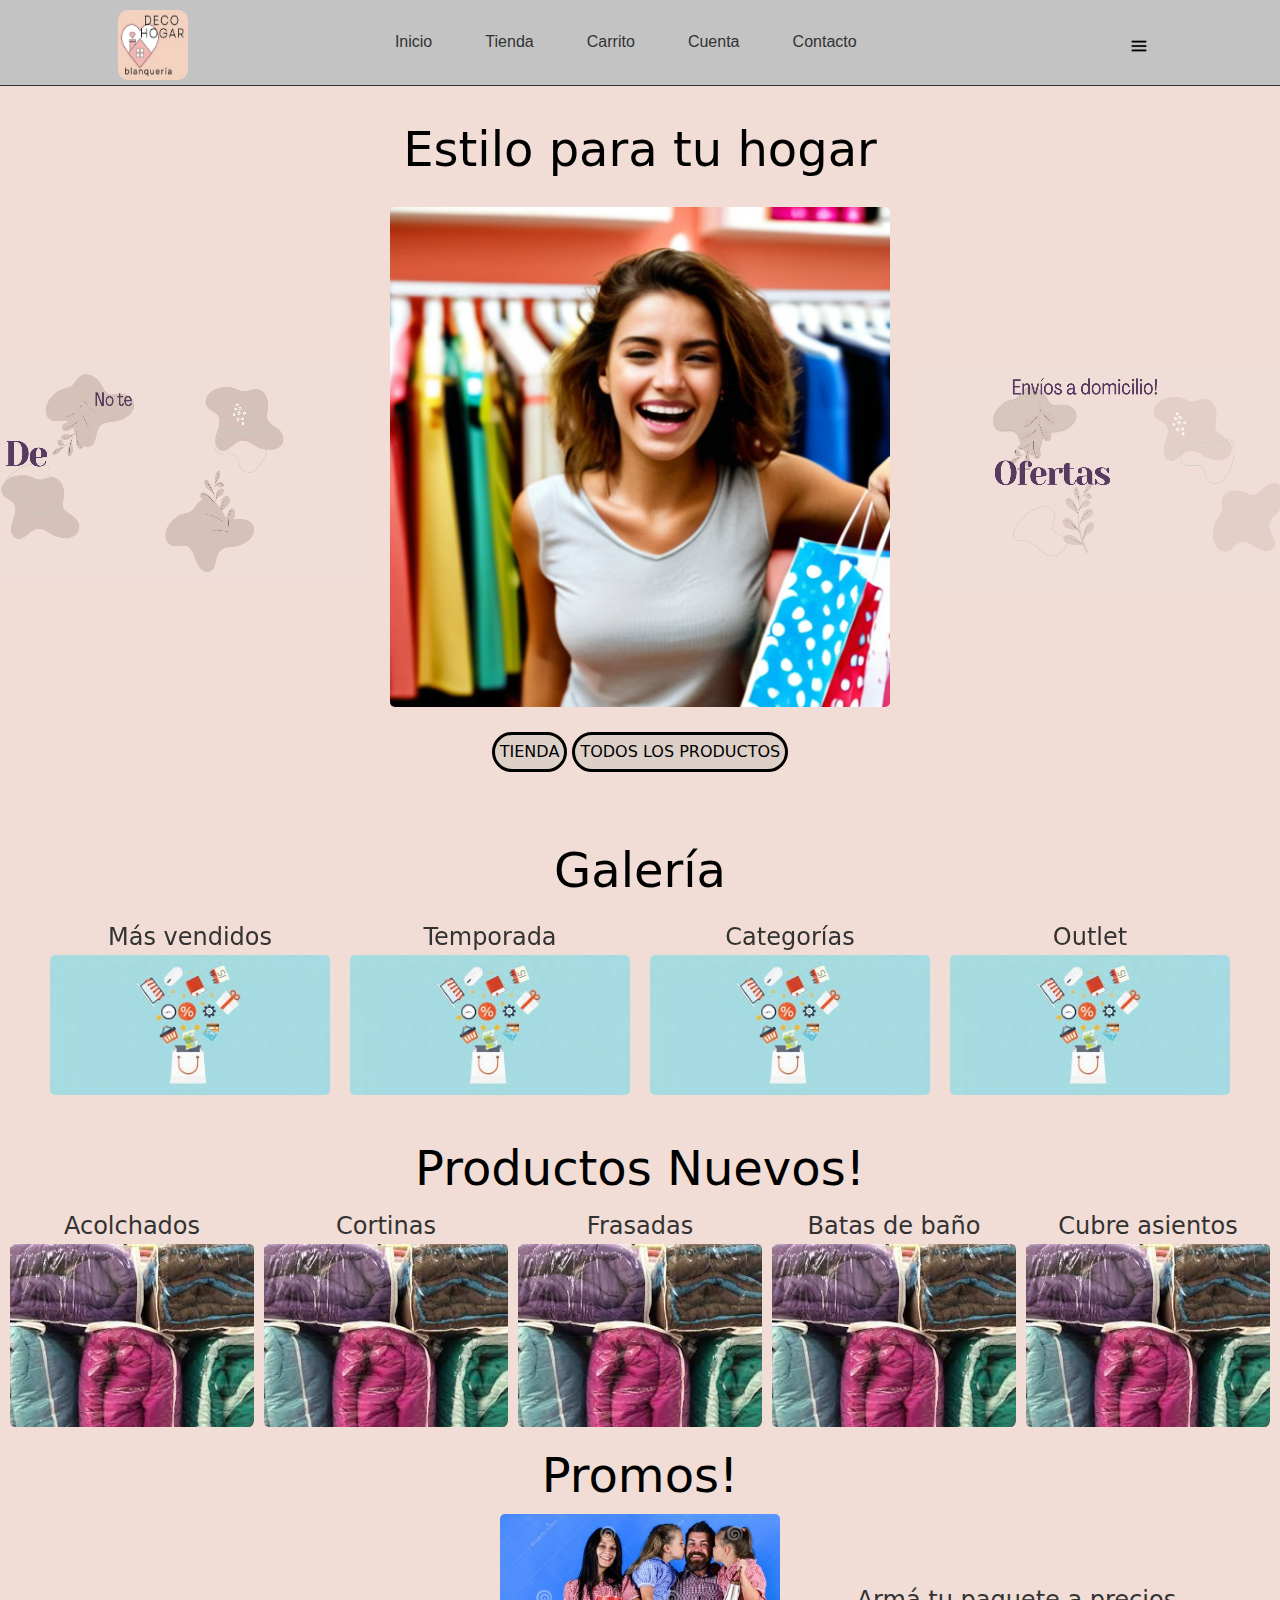
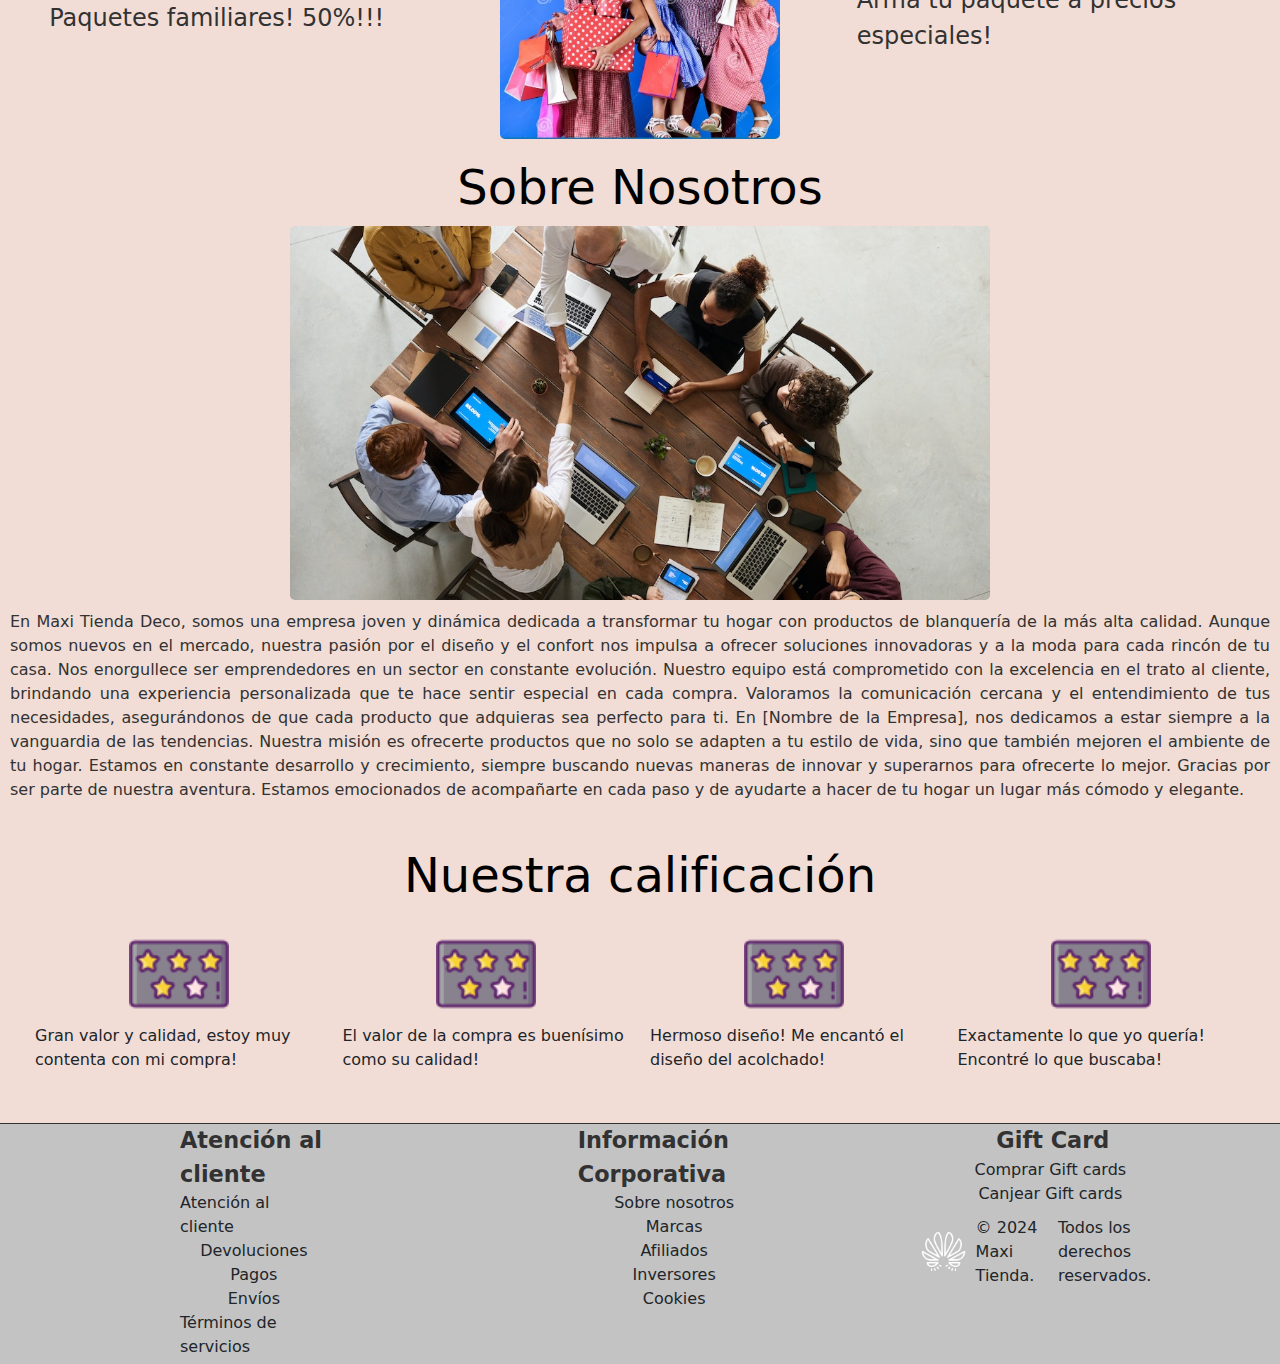
<file: index.html>
<!DOCTYPE html>
<html lang="es">

<head>
    <meta charset="UTF-8">
    <meta name="viewport" content="width=device-width, initial-scale=1.0">
    <link rel="stylesheet" href="css/grid.css">
    <link href="https://cdn.jsdelivr.net/npm/bootstrap@5.3.3/dist/css/bootstrap.min.css" rel="stylesheet"
        integrity="sha384-QWTKZyjpPEjISv5WaRU9OFeRpok6YctnYmDr5pNlyT2bRjXh0JMhjY6hW+ALEwIH" crossorigin="anonymous">
    <title>inicio</title>
</head>

<body class="color-body">
    <header>
        <nav class="navbar navbar-expand-lg bg-body-tertiary">
            <div class="container-fluid">
                <a href="index-mb.html"> <video class="logo-header" src="assets/videos/v-logo.mp4" loop autoplay
                        muted></video></a>
                <h1>Maxi-tienda</h1>
                <button class="navbar-toggler" type="button" data-bs-toggle="collapse"
                    data-bs-target="#navbarSupportedContent" aria-controls="navbarSupportedContent"
                    aria-expanded="false" aria-label="Toggle navigation">
                    <span class="navbar-toggler-icon"></span>
                </button>
                <div class="collapse navbar-collapse" id="navbarSupportedContent">
                    <ul class="navbar-nav me-auto mb-2 mb-lg-0">

                        <li class="nav-item">
                            <a class="nav-link" href="index-mb.html">Inicio</a>
                        </li>

                        <li class="nav-item">
                            <a class="nav-link" href="html/tienda.html">Tienda</a>
                        </li>

                        <li class="nav-item">
                            <a class="nav-link" href="html/carrito.html">Carrito</a>
                        </li>

                        <li class="nav-item">
                            <a class="nav-link" href="html/cuenta.html">Cuenta</a>
                        </li>

                        <li class="nav-item">
                            <a class="nav-link" href="html/contacto.html">Contacto</a>
                        </li>

                        <li class="nav-item">
                            <a href="#nosotros" class="links-menu">Sobre nosotros ></a>
                        </li>

                        <li class="nav-item">
                            <a href="https://www.tripadvisor.com.ar/Attractions-g312741-Activities-c26-Buenos_Aires_Capital_Federal_District.html"
                                class="links-menu" target="_blank">Ir a otras Tiendas ></a>
                        </li>

                    </ul>

                </div>
            </div>
        </nav>
    </header>

    <div class="header">
        <!-- Uso la etiqueta header donde maqueto el encabezado de la página que se repite en el resto de los archivos -->

        <div>
            <a href="index.html"> <img class="logo-header" src="assets/images/logo-maxitienda4.jpg" alt="logo-maxitienda">
        </div>

        <div class="div2">
            <nav> <!-- Uso la etiqueta nav para indicar que es el menú navegable del sitio (un solo uso por .html) -->
                <ul class="ul-display estilo-lista"> <!-- Lista desordenada -->
                    <li><a class="links-menu" href="index.html">Inicio</a></li>
                    <li><a class="links-menu" href="html/tienda.html">Tienda</a></li>
                    <li><a class="links-menu" href="html/carrito.html">Carrito</a></li>
                    <li><a class="links-menu" href="html/cuenta.html">Cuenta</a></li>
                    <li><a class="links-menu" href="html/contacto.html">Contacto</a></li>
                </ul>
            </nav>
        </div>

        <div class="btn-group">
            <button class="btn custom-button" type="button" data-bs-toggle="dropdown" aria-expanded="false">
                <img src="assets/images/hamburgues.png" alt="Icono" style="width: 20px; height: 20px;">
            </button>
            <ul class="dropdown-menu">
                <li><a href="#nosotros" class="dropdown-item">Sobre nosotros ></a></li>
                <li> <a href="https://www.tripadvisor.com.ar/Attractions-g312741-Activities-c26-Buenos_Aires_Capital_Federal_District.html"
                        class="dropdown-item" target="_blank">Ir a otras Tiendas ></a></li>
                <li> <a href="https://wa.link/py7rqm" class="dropdown-item" target="_blank">Whatsupp ></a></li>
            </ul>
        </div>

    </div>

    <main class="inicio">
        <section class="grid-container1">

            <div class="div-1">
                <video src="assets/videos/promos-izq.mp4" loop autoplay muted></video>
            </div>

            <div class="div-2">
                <img src="assets/images/imagen-inicio.png" alt="Imagen de inicio">
                <div>
                    <button>TIENDA</button>
                    <button>TODOS LOS PRODUCTOS</button>
                </div>
            </div>

            <div class="div-3">
                <video src="assets/videos/promos-der.mp4" loop autoplay muted></video>
            </div>

            <div class="div-4">
                <h2>Estilo para tu hogar</h2>
            </div>

            

        </section>

        <section class="grid-container2">

            <div class="div-1">
                <h2>Galería</h2>
            </div>

            <div class="div-2">
                <label class="label-color" for="mas-vendidos">Más vendidos</label>
                <img src="assets/images/categorias.jpg" alt="Categorías">
            </div>

            <div class="div-3">
                <label class="label-color" for="temporada">Temporada</label>
                <img src="assets/images/categorias.jpg" alt="Categorías">
            </div>

            <div class="div-4">
                <label class="label-color" for="categorias">Categorías</label>
                <img src="assets/images/categorias.jpg" alt="Categorías">
            </div>

            <div class="div-5">
                <label class="label-color" for="outlet">Outlet</label>
                <img src="assets/images/categorias.jpg" alt="Categorías">
            </div>

        </section>

        <section class="grid-container3">

            <div class="div-1">
                <h2>Productos Nuevos!</h2>
            </div>

            <div class="div-2">
                <label for="Acolchados">Acolchados</label>
                <img src="assets/images/Acolchados.jpg" alt="Acolchados">
            </div>

            <div class="div-3">
                <label for="Cortinas">Cortinas</label>
                <img src="assets/images/Acolchados.jpg" alt="Acolchados">
            </div>

            <div class="div-4">
                <label for="Frasadas">Frasadas</label>
                <img src="assets/images/Acolchados.jpg" alt="Acolchados">
            </div>

            <div class="div-5">
                <label for="batas-de-baño">Batas de baño</label>
                <img src="assets/images/Acolchados.jpg" alt="Acolchados">
            </div>

            <div class="div-6">
                <label for="cubre-asientos">Cubre asientos</label>
                <img src="assets/images/Acolchados.jpg" alt="Acolchados">
            </div>

        </section>

        <section class="grid-container4">

            <div class="div-1">
                <h2>Promos!</h2>
            </div>

            <div class="div-2">
                <p> Paquetes familiares! 50%!!!</p>
            </div>

            <div class="div-3">
                <img src="assets/images/paquetes-familiares.jpg" alt="paquetes familiares">
            </div>

            <div class="div-4">
                <p>Armá tu paquete a precios especiales!</p>
            </div>
        </section>

        <section class="grid-container5">

            <div class="div-1">
                <h2 id="nosotros">Sobre Nosotros</h2>
            </div>

            <div class="div-2">
                <img src="assets/images/sobre-nosotros.jpg" alt="sobre nosotros">
            </div>

            <div class="div-3">
                <p>
                    En Maxi Tienda Deco, somos una empresa joven y dinámica dedicada a transformar tu hogar con
                    productos de
                    blanquería de la más alta calidad. Aunque somos nuevos en el mercado, nuestra pasión por el diseño y
                    el
                    confort nos impulsa a ofrecer soluciones innovadoras y a la moda para cada rincón de tu casa. Nos
                    enorgullece
                    ser emprendedores en un sector en constante evolución. Nuestro equipo está comprometido con la
                    excelencia en
                    el trato al cliente, brindando una experiencia personalizada que te hace sentir especial en cada
                    compra.
                    Valoramos la comunicación cercana y el entendimiento de tus necesidades, asegurándonos de que cada
                    producto
                    que adquieras sea perfecto para ti. En [Nombre de la Empresa], nos dedicamos a estar siempre a la
                    vanguardia
                    de las tendencias. Nuestra misión es ofrecerte productos que no solo se adapten a tu estilo de vida,
                    sino que
                    también mejoren el ambiente de tu hogar. Estamos en constante desarrollo y crecimiento, siempre
                    buscando
                    nuevas
                    maneras de innovar y superarnos para ofrecerte lo mejor. Gracias por ser parte de nuestra aventura.
                    Estamos
                    emocionados de acompañarte en cada paso y de ayudarte a hacer de tu hogar un lugar más cómodo y
                    elegante.
                </p>
            </div>

        </section>

        <section class="grid-container6">

            <div class="div-1">
                <h2>Nuestra calificación</h2>
            </div>

            <div class="div-2">
                <img src="assets/images/calificacion.png" alt="4 estrellas">
                <p>Gran valor y calidad, estoy muy contenta con mi compra!</p>
            </div>

            <div class="div-3">
                <img src="assets/images/calificacion.png" alt="4 estrellas">
                <p>El valor de la compra es buenísimo como su calidad!</p>
            </div>

            <div class="div-4">
                <img src="assets/images/calificacion.png" alt="4 estrellas">
                <p>Hermoso diseño! Me encantó el diseño del acolchado!</p>
            </div>

            <div class="div-5">
                <img src="assets/images/calificacion.png" alt="4 estrellas">
                <p>Exactamente lo que yo quería! Encontré lo que buscaba!</p>
            </div>

        </section>

    </main>

    <footer>
        <ul class="footer1">

            <div class="div-footer1 caja-1">
                <li> <label class="color-footer" for="Atención-al-cliente">Atención al cliente</label></li>
                <li><label class="label-color" for="atencion-al-cliente">Atención al cliente</label></li>
                <li><label class="label-color" for="devoluciones">Devoluciones</label></li>
                <li><label class="label-color" for="pagos">Pagos</label></li>
                <li><label class="label-color" for="envíos">Envíos</label></li>
                <li><label class="label-color" for="terminos-de-servicios">Términos de servicios</label></li>
            </div>

            <div class="div-footer1 caja-2">
                <label for="informacion-corporativa" class="color-footer">Información Corporativa</label>
                <li><label class="label-color" for="sobre-nosotros">Sobre nosotros</label></li>
                <li><label class="label-color" for="marcas">Marcas</label></li>
                <li><label class="label-color" for="afiliados">Afiliados</label></li>
                <li><label class="label-color" for="inversores">Inversores</label></li>
                <li><label class="label-color" for="inversores">Cookies</label></li>
            </div>

            <div class="div-footer1 caja-3">
                <label for="Gift-Card" class="label-div3 color-footer">Gift Card</label>
                <li><label class="label-color" for="comprar-giftcard">Comprar Gift cards</label></li>
                <li><label class="label-color" for="canjear-giftcard">Canjear Gift cards</label></li>
                <div class="imagen-footer">
                    <img class="img" src="assets/icono.png" width="45" height="45" alt="">
                    <label id="div4" class="label-color" for="maxi-tienda">&copy; 2024 Maxi Tienda.</label>
                    <label id="div5" class="label-color" for="maxi-tienda">Todos los derechos reservados.</label>
                </div>
            </div>

           

        </ul>

    </footer>

    <script src="https://cdn.jsdelivr.net/npm/bootstrap@5.3.3/dist/js/bootstrap.bundle.min.js"
        integrity="sha384-YvpcrYf0tY3lHB60NNkmXc5s9fDVZLESaAA55NDzOxhy9GkcIdslK1eN7N6jIeHz" crossorigin="anonymous">
        </script>
</body>

</html>
</file>
<file: css/grid.css>
* {
    margin: 0;
    padding: 0;
    box-sizing: border-box;
}

/* Color de fondo del sitio */
.color-body {
    background-color: #ddd2c8
}

.logo-header {
    width: 40px;
    height: 40px;
    border-radius: 10px;
}

.tipografia {
    font-family: 'Trebuchet MS', 'Lucida Sans Unicode', 'Lucida Grande', 'Lucida Sans', Arial, sans-serif;
    color: rgb(79, 10, 107);
}

.inicio {
    display: flex;
    flex-direction: column;
    align-items: center;
}

.inicio img {
    width: 280px;
    height: 260px;
    border-radius: 5px;
}


@media (min-width:320px) and (max-width:374px) {

    * {
        margin: 0;
        padding: 0;
        box-sizing: border-box;
    }

    .header {
        display: none;
    }

    .color-body {
        background-color: black;
    }

    .logo-header {
        width: 40px;
        height: 40px;
        border-radius: 10px;
    }

    .tipografia {
        font-family: 'Trebuchet MS', 'Lucida Sans Unicode', 'Lucida Grande', 'Lucida Sans', Arial, sans-serif;
        color: rgb(79, 10, 107);
    }

    .inicio {
        display: flex;
        flex-direction: column;
        align-items: center;
    }

    .grid-container1 {
        /*  margin: 0px;*/
        display: grid;
        grid-template-columns: 1fr;
        grid-template-rows: repeat(2, auto);
        grid-template-areas:
            "item-4"
            "item-2"
        ;
        gap: 5px;
    }

    .grid-container1 .div-2 {
        grid-area: item-2;
        /* background-color: red;*/
        border-radius: 5px;
        display: flex;
        flex-direction: column;
        align-items: center;
    }

    .grid-container1 .div-2 img {
        width: 300px;
        height: auto;
        display: block;
        border-radius: 5px;
    }

    /* Estilo para botones "tienda" y "todos los productos" */
    .grid-container1 .div-2 button {
        margin-top: 10px;
        padding: 2px;
        color: #e722cd;
        font-size: .6rem;
        background-color: rgb(3, 3, 3);
        border: 1px solid white;
        border-radius: 5px;
        text-transform: capitalize;
    }

    /* Efecto al pasar el cursor sobre botones */
    .grid-container1 .div-2 button:hover {
        background-color: aliceblue;
    }

    .grid-container1 .div-4 {
        margin-top: 15px;
        margin-bottom: 15px;
        grid-area: item-4;
        /*  background-color: rgb(44, 158, 211);*/
        border-radius: 5px;
        align-content: center;
    }

    .grid-container1 .div-4 h2 {
        margin-top: 15px;
        margin-bottom: 15px;
        text-align: center;
        font-size: 2rem;
        line-height: 1.2;
        margin: 0;
        max-width: 100%;
        overflow-wrap: break-word;
        color: #1db643;
    }

    .grid-container1 .div-1 {
        display: none;
    }

    .grid-container1 .div-3 {
        display: none;
    }

    .grid-container1 .div-5 {
        display: none;
    }

    .grid-container2 {
        width: 320px;
        /* margin: 0px;*/
        display: grid;
        grid-template-columns: .5fr .5fr;
        grid-template-rows: repeat(3, auto);
        grid-template-areas:
            " item-1 item-1"
            " item-2 item-3"
            " item-4 item-5"
        ;
        column-gap: 1px;
        justify-content: center;
    }

    .grid-container2 .div-1 {
        margin-top: 15px;
        margin-bottom: 15px;
        grid-area: item-1;
        border-radius: 5px;
        display: flex;
        flex-direction: column;
        align-items: center;
    }

    .grid-container2 .div-1 h2 {
        text-align: center;
        font-size: 2rem;
        line-height: 1.2;
        margin: 0;
        max-width: 100%;
        overflow-wrap: break-word;
        color: #1db643;
    }

    .grid-container2 .div-2 {
        grid-area: item-2;
        border-radius: 5px;
        display: flex;
        flex-direction: column;
        align-items: center;
    }

    .grid-container2 .div-2 img {
        width: 130px;
        height: 80px;
        display: block;
        border-radius: 5px;
    }

    .grid-container2 .div-2 label {
        font-size: 1rem;
        color: #eaf0f1;
    }

    .grid-container2 .div-3 {
        grid-area: item-3;
        border-radius: 5px;
        display: flex;
        flex-direction: column;
        align-items: center;
    }

    .grid-container2 .div-3 img {
        width: 130px;
        height: 80px;
        display: block;
        border-radius: 5px;
    }

    .grid-container2 .div-3 label {
        font-size: 1rem;
        color: #eaf0f1;
    }

    .grid-container2 .div-4 {
        grid-area: item-4;
        border-radius: 5px;
        display: flex;
        flex-direction: column;
        align-items: center;
    }

    .grid-container2 .div-4 img {
        width: 130px;
        height: 80px;
        display: block;
        border-radius: 5px;
    }

    .grid-container2 .div-4 label {
        font-size: 1rem;
        color: #eaf0f1;
    }

    .grid-container2 .div-5 {
        grid-area: item-5;
        border-radius: 5px;
        display: flex;
        flex-direction: column;
        align-items: center;
    }

    .grid-container2 .div-5 img {
        width: 130px;
        height: 80px;
        display: block;
        border-radius: 5px;
    }

    .grid-container2 .div-5 label {
        font-size: 1rem;
        color: #eaf0f1;
    }

    .grid-container3 {
        width: 320px;
        display: grid;
        grid-template-columns: repeat(4, .25fr);
        grid-template-rows: repeat(4, auto);
        grid-template-areas:
            " . item-1 item-1 . "
            " . item-2 item-2 . "
            " item-3 item-3 item-4 item-4 "
            " item-5 item-5 item-6 item-6 "
        ;
        column-gap: 1px;
        justify-content: center;
    }

    .grid-container3 .div-1 {
        margin-top: 15px;
        margin-bottom: 15px;
        grid-area: item-1;
        border-radius: 5px;
        display: flex;
        flex-direction: column;
        align-items: center;
    }

    .grid-container3 .div-1 h2 {
        text-align: center;
        font-size: 2rem;
        line-height: 1.2;
        margin: 0;
        max-width: 100%;
        overflow-wrap: break-word;
        color: #1db643;
    }

    .grid-container3 .div-2 {
        grid-area: item-2;
        border-radius: 5px;
        display: flex;
        flex-direction: column;
        align-items: center;
    }

    .grid-container3 .div-2 img {
        max-width: 100%;
        height: auto;
        display: block;
        border-radius: 5px;
    }

    .grid-container3 .div-2 label {
        font-size: 1rem;
        color: #eaf0f1;
    }

    .grid-container3 .div-3 {
        padding-left: 10px;
        padding-right: 5px;
        grid-area: item-3;
        border-radius: 5px;
        display: flex;
        flex-direction: column;
        align-items: center;
    }

    .grid-container3 .div-3 img {
        max-width: 100%;
        height: auto;
        display: block;
        border-radius: 5px;
    }

    .grid-container3 .div-3 label {
        font-size: 1rem;
        color: #eaf0f1;
    }

    .grid-container3 .div-4 {
        padding-left: 5px;
        padding-right: 10px;
        grid-area: item-4;
        border-radius: 5px;
        display: flex;
        flex-direction: column;
        align-items: center;
    }

    .grid-container3 .div-4 img {
        max-width: 100%;
        height: auto;
        display: block;
        border-radius: 5px;
    }

    .grid-container3 .div-4 label {
        font-size: 1rem;
        color: #eaf0f1;
    }

    .grid-container3 .div-5 {
        padding-left: 10px;
        padding-right: 5px;
        grid-area: item-5;
        border-radius: 5px;
        display: flex;
        flex-direction: column;
        align-items: center;
    }

    .grid-container3 .div-5 img {
        max-width: 100%;
        height: auto;
        display: block;
        border-radius: 5px;
    }

    .grid-container3 .div-5 label {
        font-size: 1rem;
        color: #eaf0f1;
    }

    .grid-container3 .div-6 {
        padding-left: 5px;
        padding-right: 10px;
        grid-area: item-6;
        border-radius: 5px;
        display: flex;
        flex-direction: column;
        align-items: center;
    }

    .grid-container3 .div-6 img {
        max-width: 100%;
        height: auto;
        display: block;
        border-radius: 5px;
    }

    .grid-container3 .div-6 label {
        font-size: 1rem;
        color: #eaf0f1;
    }

    .grid-container4 {
        width: 320px;
        display: grid;
        grid-template-columns: .25fr .20fr .20fr .25fr;
        grid-template-rows: repeat(2, auto);
        grid-template-areas:
            " . item-1 item-1 . "
            " item-2 item-3 item-3 item-4 "
        ;
    }

    .grid-container4 .div-1 {
        margin-top: 15px;
        margin-bottom: 15px;
        grid-area: item-1;
        border-radius: 5px;
        display: flex;
        /* flex-direction: column;*/
        align-content: center;
    }

    .grid-container4 .div-1 h2 {
        margin-left: 20px;
        text-align: center;
        font-size: 2rem;
        line-height: 1.2;
        /*  margin: 0;
        max-width: 100%;*/
        /*  overflow-wrap: break-word;*/
        color: #1db643;
    }

    .grid-container4 .div-2 {
        margin-left: 10px;
        margin-top: 10px;
        grid-area: item-2;
        border-radius: 5px;
        display: flex;
        /*  flex-direction: column;*/
        /*  align-items: center;*/
    }

    .grid-container4 .div-2 p {
        text-align: center;
        color: rgb(253, 253, 253);
        font-size: 1rem;
        line-height: 1.5;
        margin: 0;
        max-width: 100%;
        overflow-wrap: break-word;
    }

    .grid-container4 .div-3 {
        margin-left: 20px;
        margin-right: 5px;
        grid-area: item-3;
        border-radius: 5px;
        display: flex;
        /*  flex-direction: column;
        align-items: center;*/
    }

    .grid-container4 .div-3 img {
        width: 120px;
        height: 100px;
        display: block;
        border-radius: 5px;
    }

    .grid-container4 .div-4 {
        margin-left: 130px;
        grid-area: item-4;
        border-radius: 5px;
        display: flex;
        /*   flex-direction: column;
        align-items: center;*/
    }

    .grid-container4 .div-4 p {
        text-align: center;
        color: rgb(253, 253, 253);
        font-size: 1rem;
        line-height: 1.5;
        margin: 0;
        max-width: 100%;
        overflow-wrap: break-word;
    }


    .grid-container5 {
        /*   margin: 10px;*/
        /*  border: 2px solid chartreuse;*/
        display: grid;
        grid-template-columns: .5fr 1fr 1fr .5fr;
        /* Cuatro columnas */
        grid-template-rows: repeat(3, auto);
        grid-template-areas:
            ". item-1 item-1 ."
            ". item-2 item-2 ."
            "item-3 item-3 item-3 item-3"
        ;
        gap: 10px;
        justify-content: center;
    }

    .grid-container5 .div-1 {
        margin-top: 15px;
        grid-area: item-1;
        /*  background-color: #9cb850;*/
        border-radius: 5px;
        display: flex;
        flex-direction: column;
        align-items: center;
        justify-content: center;
    }

    .grid-container5 .div-1 h2 {
        text-align: center;
        font-size: 2rem;
        line-height: 1.2;
        margin: 0;
        max-width: 100%;
        overflow-wrap: break-word;
        color: #1db643;
    }

    .grid-container5 .div-2 {
        grid-area: item-2;
        /*  background-color: #1c976e;*/
        border-radius: 5px;
        display: flex;
        flex-direction: column;
        align-items: center;
        justify-content: center;
    }

    .grid-container5 .div-2 img {
        max-width: 100%;
        height: auto;
        display: block;
        border-radius: 5px;
    }

    .grid-container5 .div-3 {
        padding-left: 10px;
        padding-right: 10px;
        margin-top: 15px;
        margin-bottom: 15px;
        grid-area: item-3;
        /*  background-color: #295394;*/
        border-radius: 5px;
        display: flex;
        flex-direction: column;
        align-items: center;
        justify-content: center;
    }

    .grid-container5 .div-3 p {
        text-align: justify;
        color: aquamarine;
        font-size: 1rem;
        line-height: 1.5;
        margin: 0;
        max-width: 100%;
        overflow-wrap: break-word;
    }

    .grid-container6 {
        display: grid;
        grid-template-columns: 130px 130px;
        grid-template-rows: repeat(3, auto);
        grid-template-areas:
            " item-1 item-1 "
            " item-2 item-3 "
            " item-4 item-5 "
        ;
        gap: 5px;
        justify-content: center;
    }

    .grid-container6 .div-1 {
        margin-top: 15px;
        grid-area: item-1;
        border-radius: 5px;
        display: flex;
        flex-direction: column;
        align-items: center;
        justify-content: center;
    }

    .grid-container6 .div-1 h2 {
        text-align: center;
        font-size: 2rem;
        line-height: 1.2;
        max-width: 100%;
        overflow-wrap: break-word;
        color: #1db643;
    }

    .grid-container6 .div-2 {
        margin-right: 30px;
        grid-area: item-2;
        border-radius: 5px;
        display: flex;
        flex-direction: column;
        align-items: center;
    }

    .grid-container6 .div-2 img {
        width: 100px;
        height: 80px;
        display: block;
        border-radius: 5px;
    }

    .grid-container6 .div-2 p {
        text-align: justify;
        color: aquamarine;
        font-size: 1rem;
        line-height: 1.5;
        margin: 0;
        max-width: 100%;
        overflow-wrap: break-word;
    }

    .grid-container6 .div-3 {
        margin-left: 30px;
        grid-area: item-3;
        border-radius: 5px;
        display: flex;
        flex-direction: column;
        align-items: center;
    }

    .grid-container6 .div-3 img {
        width: 100px;
        height: 80px;
        display: block;
        border-radius: 5px;
    }

    .grid-container6 .div-3 p {
        text-align: justify;
        color: aquamarine;
        font-size: 1rem;
        line-height: 1.5;
        margin: 0;
        max-width: 100%;
        overflow-wrap: break-word;
    }

    .grid-container6 .div-4 {
        margin-right: 30px;
        grid-area: item-4;
        border-radius: 5px;
        display: flex;
        flex-direction: column;
        align-items: center;
    }

    .grid-container6 .div-4 img {
        width: 100px;
        height: 80px;
        display: block;
        border-radius: 5px;
    }

    .grid-container6 .div-4 p {
        text-align: justify;
        color: aquamarine;
        font-size: 1rem;
        line-height: 1.5;
        margin: 0;
        max-width: 100%;
        overflow-wrap: break-word;
    }

    .grid-container6 .div-5 {
        margin-left: 30px;
        grid-area: item-5;
        border-radius: 5px;
        display: flex;
        flex-direction: column;
        align-items: center;
    }

    .grid-container6 .div-5 img {
        width: 100px;
        height: 80px;
        display: block;
        border-radius: 5px;
    }

    .div-5 p {
        text-align: justify;
        color: aquamarine;
        font-size: 1rem;
        line-height: 1.5;
        margin: 0;
        max-width: 100%;
        overflow-wrap: break-word;
    }

    footer .div-footer1 {
        display: none;
    }

    footer .imagen-footer {
        margin-left: -32px;
        background-color: dimgray;
        margin-top: 30px;
        display: flex;
        flex-direction: column;
        align-items: center;
    }


}

/*********************************************************************************************************
**********************************************************************************************************
**********************************************************************************************************
**********************************************************************************************************
*********************************************************************************************************/




@media (min-width: 375px) and (max-width: 424px) {

    * {
        margin: 0;
        padding: 0;
        box-sizing: border-box;
    }

    .header {
        display: none;
    }

    .color-body {
        background-color: black;
    }

    .logo-header {
        width: 40px;
        height: 40px;
        border-radius: 10px;
    }

    .tipografia {
        font-family: 'Trebuchet MS', 'Lucida Sans Unicode', 'Lucida Grande', 'Lucida Sans', Arial, sans-serif;
        color: rgb(79, 10, 107);
    }

    .inicio {
        display: flex;
        flex-direction: column;
        align-items: center;
    }

    .grid-container1 {
        /*  margin: 0px;*/
        display: grid;
        grid-template-columns: 1fr;
        grid-template-rows: repeat(2, auto);
        grid-template-areas:
            "item-4"
            "item-2"
        ;
        gap: 5px;
    }

    .grid-container1 .div-2 {
        grid-area: item-2;
        /* background-color: red;*/
        border-radius: 5px;
        display: flex;
        flex-direction: column;
        align-items: center;
    }

    .grid-container1 .div-2 img {
        width: 340px;
        height: auto;
        display: block;
        border-radius: 5px;
    }

    /* Estilo para botones "tienda" y "todos los productos" */
    .grid-container1 .div-2 button {
        margin-top: 10px;
        padding: 2px;
        color: #e722cd;
        font-size: .8rem;
        background-color: rgb(3, 3, 3);
        border: 1px solid white;
        border-radius: 5px;
        text-transform: capitalize;
    }

    /* Efecto al pasar el cursor sobre botones */
    .grid-container1 .div-2 button:hover {
        background-color: aliceblue;
    }

    .grid-container1 .div-4 {
        margin-top: 15px;
        margin-bottom: 15px;
        grid-area: item-4;
        /*  background-color: rgb(44, 158, 211);*/
        border-radius: 5px;
        align-content: center;
    }

    .grid-container1 .div-4 h2 {
        margin-top: 15px;
        margin-bottom: 15px;
        text-align: center;
        font-size: 2rem;
        line-height: 1.2;
        margin: 0;
        max-width: 100%;
        overflow-wrap: break-word;
        color: #1db643;
    }

    .grid-container1 .div-1 {
        display: none;
    }

    .grid-container1 .div-3 {
        display: none;
    }

    .grid-container1 .div-5 {
        display: none;
    }

    .grid-container2 {
        width: 375px;
        /* margin: 0px;*/
        display: grid;
        grid-template-columns: .5fr .5fr;
        grid-template-rows: repeat(3, auto);
        grid-template-areas:
            " item-1 item-1"
            " item-2 item-3"
            " item-4 item-5"
        ;
        column-gap: 1px;
        justify-content: center;
    }

    .grid-container2 .div-1 {
        margin-top: 15px;
        margin-bottom: 15px;
        grid-area: item-1;
        border-radius: 5px;
        display: flex;
        flex-direction: column;
        align-items: center;
    }

    .grid-container2 .div-1 h2 {
        text-align: center;
        font-size: 2rem;
        line-height: 1.2;
        margin: 0;
        max-width: 100%;
        overflow-wrap: break-word;
        color: #1db643;
    }

    .grid-container2 .div-2 {
        grid-area: item-2;
        border-radius: 5px;
        display: flex;
        flex-direction: column;
        align-items: center;
    }

    .grid-container2 .div-2 img {
        width: 160px;
        height: 100px;
        display: block;
        border-radius: 5px;
    }

    .grid-container2 .div-2 label {
        font-size: 1rem;
        color: #eaf0f1;
    }

    .grid-container2 .div-3 {
        grid-area: item-3;
        border-radius: 5px;
        display: flex;
        flex-direction: column;
        align-items: center;
    }

    .grid-container2 .div-3 img {
        width: 160px;
        height: 100px;
        display: block;
        border-radius: 5px;
    }

    .grid-container2 .div-3 label {
        font-size: 1rem;
        color: #eaf0f1;
    }

    .grid-container2 .div-4 {
        grid-area: item-4;
        border-radius: 5px;
        display: flex;
        flex-direction: column;
        align-items: center;
    }

    .grid-container2 .div-4 img {
        width: 160px;
        height: 100px;
        display: block;
        border-radius: 5px;
    }

    .grid-container2 .div-4 label {
        font-size: 1rem;
        color: #eaf0f1;
    }

    .grid-container2 .div-5 {
        grid-area: item-5;
        border-radius: 5px;
        display: flex;
        flex-direction: column;
        align-items: center;
    }

    .grid-container2 .div-5 img {
        width: 160px;
        height: 100px;
        display: block;
        border-radius: 5px;
    }

    .grid-container2 .div-5 label {
        font-size: 1rem;
        color: #eaf0f1;
    }

    .grid-container3 {
        /* width: 375px;*/
        display: grid;
        grid-template-columns: repeat(4, .25fr);
        grid-template-rows: repeat(4, auto);
        grid-template-areas:
            " . item-1 item-1 . "
            " . item-2 item-2 . "
            " item-3 item-3 item-4 item-4 "
            " item-5 item-5 item-6 item-6 "
        ;
        column-gap: 1px;
        justify-content: center;
    }

    .grid-container3 .div-1 {
        margin-top: 15px;
        margin-bottom: 15px;
        grid-area: item-1;
        border-radius: 5px;
        display: flex;
        flex-direction: column;
        align-items: center;
    }

    .grid-container3 .div-1 h2 {
        text-align: center;
        font-size: 2rem;
        line-height: 1.2;
        margin: 0;
        max-width: 100%;
        overflow-wrap: break-word;
        color: #1db643;
    }

    .grid-container3 .div-2 {
        grid-area: item-2;
        border-radius: 5px;
        display: flex;
        flex-direction: column;
        align-items: center;
    }

    .grid-container3 .div-2 img {
        width: 200px;
        height: 120px;
        display: block;
        border-radius: 5px;
    }

    .grid-container3 .div-2 label {
        font-size: 1rem;
        color: #eaf0f1;
    }

    .grid-container3 .div-3 {
        /* padding-left: 10px;
        padding-right: 5px;*/
        grid-area: item-3;
        border-radius: 5px;
        display: flex;
        flex-direction: column;
        align-items: center;
    }

    .grid-container3 .div-3 img {
        width: 200px;
        height: 120px;
        display: block;
        border-radius: 5px;
    }

    .grid-container3 .div-3 label {
        font-size: 1rem;
        color: #eaf0f1;
    }

    .grid-container3 .div-4 {
        /*  padding-left: 5px;
        padding-right: 10px;*/
        grid-area: item-4;
        border-radius: 5px;
        display: flex;
        flex-direction: column;
        align-items: center;
    }

    .grid-container3 .div-4 img {
        width: 200px;
        height: 120px;
        display: block;
        border-radius: 5px;
    }

    .grid-container3 .div-4 label {
        font-size: 1rem;
        color: #eaf0f1;
    }

    .grid-container3 .div-5 {
        /*  padding-left: 10px;
        padding-right: 5px;*/
        grid-area: item-5;
        border-radius: 5px;
        display: flex;
        flex-direction: column;
        align-items: center;
    }

    .grid-container3 .div-5 img {
        width: 200px;
        height: 120px;
        display: block;
        border-radius: 5px;
    }

    .grid-container3 .div-5 label {
        font-size: 1rem;
        color: #eaf0f1;
    }

    .grid-container3 .div-6 {
        /*  padding-left: 5px;
        padding-right: 10px;*/
        grid-area: item-6;
        border-radius: 5px;
        display: flex;
        flex-direction: column;
        align-items: center;
    }

    .grid-container3 .div-6 img {
        width: 200px;
        height: 120px;
        display: block;
        border-radius: 5px;
    }

    .grid-container3 .div-6 label {
        font-size: 1rem;
        color: #eaf0f1;
    }

    .grid-container4 {
        width: 375px;
        display: grid;
        grid-template-columns: .25fr .20fr .20fr .25fr;
        grid-template-rows: repeat(2, auto);
        grid-template-areas:
            " . item-1 item-1 . "
            " item-2 item-3 item-3 item-4 "
        ;
    }

    .grid-container4 .div-1 {
        margin-top: 15px;
        margin-bottom: 15px;
        grid-area: item-1;
        border-radius: 5px;
        display: flex;
        /* flex-direction: column;*/
        align-content: center;
    }

    .grid-container4 .div-1 h2 {
        margin-left: 45px;
        text-align: center;
        font-size: 2rem;
        line-height: 1.2;
        /*  margin: 0;
        max-width: 100%;*/
        /*  overflow-wrap: break-word;*/
        color: #1db643;
    }

    .grid-container4 .div-2 {
        margin-left: 10px;
        margin-top: 10px;
        grid-area: item-2;
        border-radius: 5px;
        display: flex;
        /*  flex-direction: column;*/
        /*  align-items: center;*/
    }

    .grid-container4 .div-2 p {
        text-align: center;
        color: rgb(253, 253, 253);
        font-size: 1rem;
        line-height: 1.5;
        margin: 0;
        max-width: 100%;
        overflow-wrap: break-word;
    }

    .grid-container4 .div-3 {
        margin-left: 22px;
        margin-right: 5px;
        grid-area: item-3;
        border-radius: 5px;
        display: flex;
        /*  flex-direction: column;
        align-items: center;*/
    }

    .grid-container4 .div-3 img {
        width: 170px;
        height: 150px;
        display: block;
        border-radius: 5px;
    }

    .grid-container4 .div-4 {
        margin-left: 180px;
        grid-area: item-4;
        border-radius: 5px;
        display: flex;
        /*   flex-direction: column;
        align-items: center;*/
    }

    .grid-container4 .div-4 p {
        text-align: center;
        color: rgb(253, 253, 253);
        font-size: 1rem;
        line-height: 1.5;
        margin: 0;
        max-width: 100%;
        overflow-wrap: break-word;
    }


    .grid-container5 {
        width: 375px;
        display: grid;
        grid-template-columns: .5fr 1fr 1fr .5fr;
        /* Cuatro columnas */
        grid-template-rows: repeat(3, auto);
        grid-template-areas:
            ". item-1 item-1 ."
            "item-2 item-2 item-2 item-2"
            "item-3 item-3 item-3 item-3"
        ;
        gap: 10px;
        justify-content: center;
    }

    .grid-container5 .div-1 {
        margin-top: 15px;
        grid-area: item-1;
        /*  background-color: #9cb850;*/
        border-radius: 5px;
        display: flex;
        flex-direction: column;
        align-items: center;
        justify-content: center;
    }

    .grid-container5 .div-1 h2 {
        text-align: center;
        font-size: 2rem;
        line-height: 1.2;
        margin: 0;
        max-width: 100%;
        overflow-wrap: break-word;
        color: #1db643;
    }

    .grid-container5 .div-2 {
        grid-area: item-2;
        /*  background-color: #1c976e;*/
        border-radius: 5px;
        display: flex;
        flex-direction: column;
        align-items: center;
        justify-content: center;
    }

    .grid-container5 .div-2 img {
        width: 355px;
        height: 200px;
        display: block;
        border-radius: 5px;
    }

    .grid-container5 .div-3 {
        padding-left: 10px;
        padding-right: 10px;
        margin-top: 15px;
        margin-bottom: 15px;
        grid-area: item-3;
        /*  background-color: #295394;*/
        border-radius: 5px;
        display: flex;
        flex-direction: column;
        align-items: center;
        justify-content: center;
    }

    .grid-container5 .div-3 p {
        text-align: justify;
        color: aquamarine;
        font-size: 1rem;
        line-height: 1.5;
        margin: 0;
        max-width: 100%;
        overflow-wrap: break-word;
    }

    .grid-container6 {
        width: 375px;
        display: grid;
        grid-template-columns: 180px 180px;
        grid-template-rows: repeat(3, auto);
        grid-template-areas:
            " item-1 item-1 "
            " item-2 item-3 "
            " item-4 item-5 "
        ;
        /* gap: 5px;*/
        justify-content: center;
    }

    .grid-container6 .div-1 {
        margin-top: 15px;
        grid-area: item-1;
        border-radius: 5px;
        display: flex;
        flex-direction: column;
        align-items: center;
        justify-content: center;
    }

    .grid-container6 .div-1 h2 {
        text-align: center;
        font-size: 2rem;
        line-height: 1.2;
        max-width: 100%;
        overflow-wrap: break-word;
        color: #1db643;
    }

    .grid-container6 .div-2 {
        width: 130px;
        margin-right: 15px;
        grid-area: item-2;
        border-radius: 5px;
        display: flex;
        flex-direction: column;
        align-items: center;
    }

    .grid-container6 .div-2 img {
        width: 100px;
        height: 80px;
        display: block;
        border-radius: 5px;
    }

    .grid-container6 .div-2 p {
        width: 130px;
        text-align: justify;
        color: #ffffff;
        font-size: 1rem;
        line-height: 1.5;
        /* margin: 0;*/
        max-width: 100%;
        overflow-wrap: break-word;
    }

    .grid-container6 .div-3 {
        width: 130px;
        /* margin-left: 30px;*/
        grid-area: item-3;
        border-radius: 5px;
        display: flex;
        flex-direction: column;
        align-items: center;
    }

    .grid-container6 .div-3 img {
        width: 100px;
        height: 80px;
        display: block;
        border-radius: 5px;
    }

    .grid-container6 .div-3 p {
        width: 130px;
        text-align: justify;
        color: #ffffff;
        font-size: 1rem;
        line-height: 1.5;
        /*  margin: 0;*/
        max-width: 100%;
        overflow-wrap: break-word;
    }

    .grid-container6 .div-4 {
        width: 130px;
        margin-right: 15px;
        grid-area: item-4;
        border-radius: 5px;
        display: flex;
        flex-direction: column;
        align-items: center;
    }

    .grid-container6 .div-4 img {
        width: 100px;
        height: 80px;
        display: block;
        border-radius: 5px;
    }

    .grid-container6 .div-4 p {
        width: 130px;
        text-align: justify;
        color: #ffffff;
        font-size: 1rem;
        line-height: 1.5;
        /* margin: 0;*/
        max-width: 100%;
        overflow-wrap: break-word;
    }

    .grid-container6 .div-5 {
        width: 130px;
        /*  margin-left: 30px;*/
        grid-area: item-5;
        border-radius: 5px;
        display: flex;
        flex-direction: column;
        align-items: center;
    }

    .grid-container6 .div-5 img {
        width: 100px;
        height: 80px;
        display: block;
        border-radius: 5px;
    }

    .grid-container6 .div-5 p {
        width: 130px;
        text-align: justify;
        color: #ffffff;
        font-size: 1rem;
        line-height: 1.5;
        /*  margin: 0;*/
        max-width: 100%;
        overflow-wrap: break-word;
    }

    footer .div-footer1 {
        display: none;
    }

    footer .imagen-footer {
        margin-left: -32px;
        background-color: dimgray;
        margin-top: 30px;
        display: flex;
        flex-direction: column;
        align-items: center;
    }


}


/*********************************************************************************************************
**********************************************************************************************************
**********************************************************************************************************
**********************************************************************************************************
*********************************************************************************************************/


@media (min-width: 425px) and (max-width:767px) {

    * {
        margin: 0;
        padding: 0;
        box-sizing: border-box;
    }

    .header {
        display: none;
    }

    .color-body {
        background-color: black;
    }

    .logo-header {
        width: 40px;
        height: 40px;
        border-radius: 10px;
    }

    .tipografia {
        font-family: 'Trebuchet MS', 'Lucida Sans Unicode', 'Lucida Grande', 'Lucida Sans', Arial, sans-serif;
        color: rgb(79, 10, 107);
    }

    .inicio {
        display: flex;
        flex-direction: column;
        align-items: center;
    }

    .grid-container1 {
        /*  margin: 0px;*/
        display: grid;
        grid-template-columns: 1fr;
        grid-template-rows: repeat(2, auto);
        grid-template-areas:
            "item-4"
            "item-2"
        ;
        gap: 5px;
    }

    .grid-container1 .div-2 {
        grid-area: item-2;
        /* background-color: red;*/
        border-radius: 5px;
        display: flex;
        flex-direction: column;
        align-items: center;
    }

    .grid-container1 .div-2 img {
        width: 400px;
        height: auto;
        display: block;
        border-radius: 5px;
    }

    /* Estilo para botones "tienda" y "todos los productos" */
    .grid-container1 .div-2 button {
        margin-top: 10px;
        padding: 2px;
        color: #e722cd;
        font-size: 1rem;
        background-color: rgb(3, 3, 3);
        border: 1px solid white;
        border-radius: 5px;
        text-transform: capitalize;
    }

    /* Efecto al pasar el cursor sobre botones */
    .grid-container1 .div-2 button:hover {
        background-color: aliceblue;
    }

    .grid-container1 .div-4 {
        margin-top: 15px;
        margin-bottom: 15px;
        grid-area: item-4;
        /*  background-color: rgb(44, 158, 211);*/
        border-radius: 5px;
        align-content: center;
    }

    .grid-container1 .div-4 h2 {
        margin-top: 15px;
        margin-bottom: 15px;
        text-align: center;
        font-size: 2.5rem;
        line-height: 1.2;
        margin: 0;
        max-width: 100%;
        overflow-wrap: break-word;
        color: #1db643;
    }

    .grid-container1 .div-1 {
        display: none;
    }

    .grid-container1 .div-3 {
        display: none;
    }

    .grid-container1 .div-5 {
        display: none;
    }

    .grid-container2 {
        width: 425px;
        /* margin: 0px;*/
        display: grid;
        grid-template-columns: .5fr .5fr;
        grid-template-rows: repeat(3, auto);
        grid-template-areas:
            " item-1 item-1"
            " item-2 item-3"
            " item-4 item-5"
        ;
        column-gap: 1px;
        justify-content: center;
    }

    .grid-container2 .div-1 {
        margin-top: 15px;
        margin-bottom: 15px;
        grid-area: item-1;
        border-radius: 5px;
        display: flex;
        flex-direction: column;
        align-items: center;
    }

    .grid-container2 .div-1 h2 {
        text-align: center;
        font-size: 2.5rem;
        line-height: 1.2;
        margin: 0;
        max-width: 100%;
        overflow-wrap: break-word;
        color: #1db643;
    }

    .grid-container2 .div-2 {
        grid-area: item-2;
        border-radius: 5px;
        display: flex;
        flex-direction: column;
        align-items: center;
    }

    .grid-container2 .div-2 img {
        width: 190px;
        height: 100px;
        display: block;
        border-radius: 5px;
    }

    .grid-container2 .div-2 label {
        font-size: 1rem;
        color: #eaf0f1;
    }

    .grid-container2 .div-3 {
        grid-area: item-3;
        border-radius: 5px;
        display: flex;
        flex-direction: column;
        align-items: center;
    }

    .grid-container2 .div-3 img {
        width: 190px;
        height: 100px;
        display: block;
        border-radius: 5px;
    }

    .grid-container2 .div-3 label {
        font-size: 1rem;
        color: #eaf0f1;
    }

    .grid-container2 .div-4 {
        grid-area: item-4;
        border-radius: 5px;
        display: flex;
        flex-direction: column;
        align-items: center;
    }

    .grid-container2 .div-4 img {
        width: 190px;
        height: 100px;
        display: block;
        border-radius: 5px;
    }

    .grid-container2 .div-4 label {
        font-size: 1rem;
        color: #eaf0f1;
    }

    .grid-container2 .div-5 {
        grid-area: item-5;
        border-radius: 5px;
        display: flex;
        flex-direction: column;
        align-items: center;
    }

    .grid-container2 .div-5 img {
        width: 190px;
        height: 100px;
        display: block;
        border-radius: 5px;
    }

    .grid-container2 .div-5 label {
        font-size: 1rem;
        color: #eaf0f1;
    }

    .grid-container3 {
        width: 425px;
        display: grid;
        grid-template-columns: repeat(4, .25fr);
        grid-template-rows: repeat(4, auto);
        grid-template-areas:
            " . item-1 item-1 . "
            " . item-2 item-2 . "
            " item-3 item-3 item-4 item-4 "
            " item-5 item-5 item-6 item-6 "
        ;
        column-gap: 1px;
        justify-content: center;
    }

    .grid-container3 .div-1 {
        margin-top: 15px;
        margin-bottom: 15px;
        grid-area: item-1;
        border-radius: 5px;
        display: flex;
        flex-direction: column;
        align-items: center;
    }

    .grid-container3 .div-1 h2 {
        text-align: center;
        font-size: 2.5rem;
        line-height: 1.2;
        margin: 0;
        max-width: 100%;
        overflow-wrap: break-word;
        color: #1db643;
    }

    .grid-container3 .div-2 {
        grid-area: item-2;
        border-radius: 5px;
        display: flex;
        flex-direction: column;
        align-items: center;
    }

    .grid-container3 .div-2 img {
        width: 200px;
        height: 120px;
        display: block;
        border-radius: 5px;
    }

    .grid-container3 .div-2 label {
        font-size: 1rem;
        color: #eaf0f1;
    }

    .grid-container3 .div-3 {
        /* padding-left: 10px;
        padding-right: 5px;*/
        grid-area: item-3;
        border-radius: 5px;
        display: flex;
        flex-direction: column;
        align-items: center;
    }

    .grid-container3 .div-3 img {
        width: 200px;
        height: 120px;
        display: block;
        border-radius: 5px;
    }

    .grid-container3 .div-3 label {
        font-size: 1rem;
        color: #eaf0f1;
    }

    .grid-container3 .div-4 {
        /*  padding-left: 5px;
        padding-right: 10px;*/
        grid-area: item-4;
        border-radius: 5px;
        display: flex;
        flex-direction: column;
        align-items: center;
    }

    .grid-container3 .div-4 img {
        width: 200px;
        height: 120px;
        display: block;
        border-radius: 5px;
    }

    .grid-container3 .div-4 label {
        font-size: 1rem;
        color: #eaf0f1;
    }

    .grid-container3 .div-5 {
        /*  padding-left: 10px;
        padding-right: 5px;*/
        grid-area: item-5;
        border-radius: 5px;
        display: flex;
        flex-direction: column;
        align-items: center;
    }

    .grid-container3 .div-5 img {
        width: 200px;
        height: 120px;
        display: block;
        border-radius: 5px;
    }

    .grid-container3 .div-5 label {
        font-size: 1rem;
        color: #eaf0f1;
    }

    .grid-container3 .div-6 {
        /*  padding-left: 5px;
        padding-right: 10px;*/
        grid-area: item-6;
        border-radius: 5px;
        display: flex;
        flex-direction: column;
        align-items: center;
    }

    .grid-container3 .div-6 img {
        width: 200px;
        height: 120px;
        display: block;
        border-radius: 5px;
    }

    .grid-container3 .div-6 label {
        font-size: 1rem;
        color: #eaf0f1;
    }

    .grid-container4 {
        width: 425px;
        display: grid;
        grid-template-columns: .25fr .25fr .25fr .25fr;
        grid-template-rows: repeat(2, auto);
        grid-template-areas:
            " . item-1 item-1 . "
            " item-2 item-3 item-3 item-4 "
        ;
    }

    .grid-container4 .div-1 {
        margin-top: 15px;
        margin-bottom: 15px;
        grid-area: item-1;
        border-radius: 5px;
        display: flex;
        /* flex-direction: column;*/
        align-content: center;
    }

    .grid-container4 .div-1 h2 {
        margin-left: 55px;
        text-align: center;
        font-size: 2.5rem;
        line-height: 1.2;
        /*  margin: 0;
        max-width: 100%;*/
        /*  overflow-wrap: break-word;*/
        color: #1db643;
    }

    .grid-container4 .div-2 {
        margin-left: 10px;
        margin-top: 40px;
        grid-area: item-2;
        border-radius: 5px;
        display: flex;
        /*  flex-direction: column;*/
        /*  align-items: center;*/
    }

    .grid-container4 .div-2 p {
        text-align: center;
        color: rgb(253, 253, 253);
        font-size: 1rem;
        line-height: 1.5;
        margin: 0;
        max-width: 100%;
        overflow-wrap: break-word;
    }

    .grid-container4 .div-3 {
        margin-left: 22px;
        margin-right: 5px;
        grid-area: item-3;
        border-radius: 5px;
        display: flex;
        /*  flex-direction: column;
        align-items: center;*/
    }

    .grid-container4 .div-3 img {
        margin-left: -5px;
        width: 300px;
        height: 180px;
        display: block;
        border-radius: 5px;
    }

    .grid-container4 .div-4 {
        margin-top: 30px;
        margin-left: 230px;
        grid-area: item-4;
        border-radius: 5px;
        display: flex;
        /*   flex-direction: column;
        align-items: center;*/
    }

    .grid-container4 .div-4 p {
        text-align: center;
        color: rgb(253, 253, 253);
        font-size: 1rem;
        line-height: 1.5;
        margin: 0;
        max-width: 100%;
        overflow-wrap: break-word;
    }


    .grid-container5 {
        width: 425px;
        display: grid;
        grid-template-columns: .5fr 1fr 1fr .5fr;
        /* Cuatro columnas */
        grid-template-rows: repeat(3, auto);
        grid-template-areas:
            ". item-1 item-1 ."
            "item-2 item-2 item-2 item-2"
            "item-3 item-3 item-3 item-3"
        ;
        gap: 10px;
        justify-content: center;
    }

    .grid-container5 .div-1 {
        margin-top: 15px;
        grid-area: item-1;
        /*  background-color: #9cb850;*/
        border-radius: 5px;
        display: flex;
        flex-direction: column;
        align-items: center;
        justify-content: center;
    }

    .grid-container5 .div-1 h2 {
        text-align: center;
        font-size: 2.5rem;
        line-height: 1.2;
        margin: 0;
        max-width: 100%;
        overflow-wrap: break-word;
        color: #1db643;
    }

    .grid-container5 .div-2 {
        grid-area: item-2;
        /*  background-color: #1c976e;*/
        border-radius: 5px;
        display: flex;
        flex-direction: column;
        align-items: center;
        justify-content: center;
    }

    .grid-container5 .div-2 img {
        width: 405px;
        height: 250px;
        display: block;
        border-radius: 5px;
    }

    .grid-container5 .div-3 {
        padding-left: 10px;
        padding-right: 10px;
        margin-top: 15px;
        margin-bottom: 15px;
        grid-area: item-3;
        /*  background-color: #295394;*/
        border-radius: 5px;
        display: flex;
        flex-direction: column;
        align-items: center;
        justify-content: center;
    }

    .grid-container5 .div-3 p {
        text-align: justify;
        color: aquamarine;
        font-size: 1rem;
        line-height: 1.5;
        margin: 0;
        max-width: 100%;
        overflow-wrap: break-word;
    }

    .grid-container6 {
        width: 425px;
        display: grid;
        grid-template-columns: 200px 200px;
        grid-template-rows: repeat(3, auto);
        grid-template-areas:
            " item-1 item-1 "
            " item-2 item-3 "
            " item-4 item-5 "
        ;
        /* gap: 5px;*/
        justify-content: center;
    }

    .grid-container6 .div-1 {
        margin-top: 15px;
        grid-area: item-1;
        border-radius: 5px;
        display: flex;
        flex-direction: column;
        align-items: center;
        justify-content: center;
    }

    .grid-container6 .div-1 h2 {
        text-align: center;
        font-size: 2.5rem;
        line-height: 1.2;
        max-width: 100%;
        overflow-wrap: break-word;
        color: #1db643;
    }

    .grid-container6 .div-2 {
        width: 130px;
        margin-right: 15px;
        grid-area: item-2;
        border-radius: 5px;
        display: flex;
        flex-direction: column;
        align-items: center;
    }

    .grid-container6 .div-2 img {
        width: 100px;
        height: 80px;
        display: block;
        border-radius: 5px;
    }

    .grid-container6 .div-2 p {
        width: 130px;
        text-align: justify;
        color: #ffffff;
        font-size: 1rem;
        line-height: 1.5;
        /* margin: 0;*/
        max-width: 100%;
        overflow-wrap: break-word;
    }

    .grid-container6 .div-3 {
        width: 130px;
        margin-left: 70px;
        grid-area: item-3;
        border-radius: 5px;
        display: flex;
        flex-direction: column;
        align-items: center;
    }

    .grid-container6 .div-3 img {
        width: 100px;
        height: 80px;
        display: block;
        border-radius: 5px;
    }

    .grid-container6 .div-3 p {
        width: 130px;
        text-align: justify;
        color: #ffffff;
        font-size: 1rem;
        line-height: 1.5;
        /*  margin: 0;*/
        max-width: 100%;
        overflow-wrap: break-word;
    }

    .grid-container6 .div-4 {
        width: 130px;
        margin-right: 15px;
        grid-area: item-4;
        border-radius: 5px;
        display: flex;
        flex-direction: column;
        align-items: center;
    }

    .grid-container6 .div-4 img {
        width: 100px;
        height: 80px;
        display: block;
        border-radius: 5px;
    }

    .grid-container6 .div-4 p {
        width: 130px;
        text-align: justify;
        color: #ffffff;
        font-size: 1rem;
        line-height: 1.5;
        /* margin: 0;*/
        max-width: 100%;
        overflow-wrap: break-word;
    }

    .grid-container6 .div-5 {
        width: 130px;
        margin-left: 70px;
        grid-area: item-5;
        border-radius: 5px;
        display: flex;
        flex-direction: column;
        align-items: center;
    }

    .grid-container6 .div-5 img {
        width: 100px;
        height: 80px;
        display: block;
        border-radius: 5px;
    }

    .grid-container6 .div-5 p {
        width: 130px;
        text-align: justify;
        color: #cec3c3;
        font-size: 1rem;
        line-height: 1.5;
        /*  margin: 0;*/
        max-width: 100%;
        overflow-wrap: break-word;
    }

    footer .div-footer1 {
        display: none;
    }

    footer .imagen-footer {
        margin-left: -32px;
        background-color: dimgray;
        margin-top: 30px;
        display: flex;
        flex-direction: column;
        align-items: center;
    }


}

/*********************************************************************************************************
**********************************************************************************************************
**********************************************************************************************************
*********************************************************************************************************/
@media (min-width:768px) {

    /* Reseteo el margin y el padding */
    * {
        margin: 0;
        padding: 0;
    }

    /* Color de fondo del sitio */
    .color-body {
        background-color: rgb(241, 221, 214);
    }

    nav.navbar {
        display: none;
    }

    /*********************************************** HEADER*****************************************************************
***********************************************************************************************************************/
    .header {
        background-color: #c3c3c4;
        display: flex;
        align-items: center;
        justify-content: space-around;
        padding-top: 10px;
        padding-bottom: 5px;
        border-bottom: 1px solid #323232;
    }

    .logo-header {
        width: 70px;
        height: 70px;
        border-radius: 10px;
    }

    /* Estilo de los links del menú del header */
    .links-menu {
        text-decoration: none;
        color: #323232;
        font-family: Arial, Helvetica, sans-serif;
    }

    /* Disposicion de los links del header y hover*/
    .ul-display li {
        display: inline;
        align-items: center;
        padding: 4px;
        margin-inline: 20px;
    }

    .ul-display li:hover {
        border: 2px solid #323232;
        border-radius: 25px;
        background-color: aliceblue;
        transition: 1s;
    }

    /* Estilo de las listas sin viñetas dentro del header*/
    .estilo-lista {
        margin-left: -320px;
        margin-top: 10px;
        list-style: none;

    }

    /*Botón menu hamburguesa a la derecha del header*/
    .custom-button {
        background-color: #ddd0c8;
        border: none;

    }

    /*********************************************************** FOOTER ************************************************
    *******************************************************************************************************************/

    /* Estilo de los links del footer */
    
    

    .footer1 {
        list-style: none;
        padding-bottom: 5px;
        /*  margin-top: 20px;*/
        margin-bottom: -10px;
        display: flex;
        justify-items: center;
        padding-left: 30px;
        background-color: #c3c3c4;
        /*  border-bottom: 1px solid #323232;*/
        border-top: 1px solid #323232;
        justify-content: space-around;
    }

    .footer1 label {
        display: flex;
        /* padding-bottom: 10px;*/
    }

    .footer1 div {
        margin-inline: 50px;
    }
    

    .color-footer {

        color: #323232;
        font-size: 1.4rem;
        font-weight: bolder;
    }

    .div-footer1 label {
        justify-content: center;
    }
    
    ul .caja-1{
        margin-left: 150px;
    }
    
    ul .caja-2{
        margin-left: 200px;
    }
    
    ul .caja-3{
        margin-left: 50px;
    }

    .label-div3 {
        margin-left: 5px;
    }

    #div4,
    #div5 {
        justify-content: center;
    }

    .imagen-footer {
        margin-top: 10px;
        display: flex;
        align-items: center;

    }
    
    .imagen-footer img{
        margin-right: 10px;
    }


    /***************************************************  INDEX.HTML GRID-CONTAINER1**********************************/

    .grid-container1 {
        margin: 35px;
        display: grid;
        grid-template-columns: 1fr 2fr 1fr;
        grid-template-rows: repeat(4, auto);
        grid-template-areas:
            ". item-4 item-5"
            "item-1 item-2 ."
            "item-1 item-2 item-3"
            ". item-2 ."
        ;
        gap: 20px;
    }

    .grid-container1 .div-1 {
        grid-area: item-1;
        margin-top: 140px;
        align-content: center;
    }

    .grid-container1 .div-1 video {
        border-radius: 5px;
        width: 400px;
        height: auto;
    }

    .grid-container1 .div-2 {
        grid-area: item-2;
        border-radius: 5px;
        display: flex;
        flex-direction: column;
        align-items: center;
    }

    .grid-container1 .div-2 img {
        width: 500px;
        ;
        height: auto;
        display: block;
        border-radius: 5px;
    }

    /* Estilo para botones */
    .grid-container1 .div-2 button {
        margin-top: 25px;
        padding: 5px;
        color: black;
        font-size: 1rem;
        background-color: #DDD0C8;
        border: 3.2px solid black;
        border-radius: 25px;
        text-transform: capitalize;
    }

    /* Efecto al pasar el cursor sobre botones */
    .grid-container1 .div-2 button:hover {
        background-color: aliceblue;
        transition: 1s;
    }

    .grid-container1 .div-3 {
        margin-top: 140px;
        grid-area: item-3;
        border-radius: 5px;
        align-content: center;
    }

    .grid-container1 .div-3 video {
        border-radius: 5px;
        width: 400px;
        height: auto;
    }



    .grid-container1 .div-4 {
        grid-area: item-4;
        border-radius: 5px;
    }

    .grid-container1 .div-4 h2 {
        display: flex;
        justify-content: center;
        font-size: 3rem;
        line-height: 1.2;
        max-width: 100%;
        overflow-wrap: break-word;
        color: black;
    }


    /*******************************************FINALIZA INDEX.HTML GRID-CONTAINER1****************************************/

    /***********************************************INDEX.HTML GRID-CONTAINER2*******************************************/

    .grid-container2 {
        margin: 35px;
        display: grid;
        grid-template-columns: repeat(4, 1fr);
        grid-template-rows: repeat(2, auto);
        grid-template-areas:
            ". item-1 item-1 ."
            "item-2 item-3 item-4 item-5"
        ;
        gap: 20px;
        justify-content: center;
    }

    .grid-container2 .div-1 {
        grid-area: item-1;
        border-radius: 5px;
        display: flex;
        flex-direction: column;
        align-items: center;
    }

    .grid-container2 .div-1 h2 {
        font-size: 3rem;
        line-height: 1.2;
        margin: 0;
        max-width: 100%;
        overflow-wrap: break-word;
        color: black;
    }

    .grid-container2 .div-2 {
        grid-area: item-2;
        border-radius: 5px;
        display: flex;
        flex-direction: column;
        align-items: center;
    }

    .grid-container2 .div-2 img {
        max-width: 100%;
        height: auto;
        display: block;
        border-radius: 5px;
    }

    .grid-container2 .div-2 label {
        font-size: 1.5rem;
        color: #323232;
    }

    .grid-container2 .div-3 {
        grid-area: item-3;
        border-radius: 5px;
        display: flex;
        flex-direction: column;
        align-items: center;
    }

    .grid-container2 .div-3 img {
        max-width: 100%;
        height: auto;
        display: block;
        border-radius: 5px;
    }

    .grid-container2 .div-3 label {
        font-size: 1.5rem;
        color: #323232;
    }

    .grid-container2 .div-4 {
        grid-area: item-4;
        border-radius: 5px;
        display: flex;
        flex-direction: column;
        align-items: center;
    }

    .grid-container2 .div-4 img {
        max-width: 100%;
        height: auto;
        display: block;
        border-radius: 5px;
    }

    .grid-container2 .div-4 label {
        font-size: 1.5rem;
        color: #323232;
    }

    .grid-container2 .div-5 {
        grid-area: item-5;
        border-radius: 5px;
        display: flex;
        flex-direction: column;
        align-items: center;
    }

    .grid-container2 .div-5 img {
        max-width: 100%;
        height: auto;
        display: block;
        border-radius: 5px;
    }

    .grid-container2 .div-5 label {
        font-size: 1.5rem;
        color: #323232;
    }

    /*******************************************FINALIZA INDEX.HTML GRID-CONTAINER2****************************************/

    /***********************************************INDEX.HTML GRID-CONTAINER3*******************************************/

    .grid-container3 {
        margin: 10px;
        display: grid;
        grid-template-columns: repeat(5, 1.2fr);
        grid-template-rows: repeat(2, auto);
        grid-template-areas:
            ". item-1 item-1 item-1 ."
            "item-2 item-3 item-4 item-5 item-6"
        ;
        gap: 10px;
        justify-content: center;
    }

    .grid-container3 .div-1 {
        grid-area: item-1;
        border-radius: 5px;
        display: flex;
        flex-direction: column;
        align-items: center;
    }

    .grid-container3 .div-1 h2 {
        font-size: 3rem;
        line-height: 1.2;
        margin: 0;
        max-width: 100%;
        overflow-wrap: break-word;
        color: black;
    }

    .grid-container3 .div-2 {
        grid-area: item-2;
        display: flex;
        flex-direction: column;
        align-items: center;
    }

    .grid-container3 .div-2 img {
        max-width: 100%;
        height: auto;
        display: block;
        border-radius: 5px;
    }

    .grid-container3 .div-2 label {
        font-size: 1.5rem;
        color: #323232;
    }

    .grid-container3 .div-3 {
        grid-area: item-3;
        border-radius: 5px;
        display: flex;
        flex-direction: column;
        align-items: center;
    }

    .grid-container3 .div-3 img {
        max-width: 100%;
        height: auto;
        display: block;
        border-radius: 5px;
    }

    .grid-container3 .div-3 label {
        font-size: 1.5rem;
        color: #323232;
    }

    .grid-container3 .div-4 {
        grid-area: item-4;
        border-radius: 5px;
        display: flex;
        flex-direction: column;
        align-items: center;
    }

    .grid-container3 .div-4 img {
        max-width: 100%;
        height: auto;
        display: block;
        border-radius: 5px;
    }

    .grid-container3 .div-4 label {
        font-size: 1.5rem;
        color: #323232;
    }

    .grid-container3 .div-5 {
        grid-area: item-5;
        border-radius: 5px;
        display: flex;
        flex-direction: column;
        align-items: center;
    }

    .grid-container3 .div-5 img {
        max-width: 100%;
        height: auto;
        display: block;
        border-radius: 5px;
    }

    .grid-container3 .div-5 label {
        font-size: 1.5rem;
        color: #323232;
    }

    .grid-container3 .div-6 {
        grid-area: item-6;
        border-radius: 5px;
        display: flex;
        flex-direction: column;
        align-items: center;
    }

    .grid-container3 .div-6 img {
        max-width: 100%;
        height: auto;
        display: block;
        border-radius: 5px;
    }

    .grid-container3 .div-6 label {
        font-size: 1.5rem;
        color: #323232;
    }

    /*******************************************FINALIZA INDEX.HTML GRID-CONTAINER3****************************************/

    /***********************************************INDEX.HTML GRID-CONTAINER4*******************************************/

    .grid-container4 {
        margin: 10px;
        display: grid;
        grid-template-columns: repeat(3, 1fr);
        grid-template-rows: repeat(2, auto);
        grid-template-areas:
            ". item-1 ."
            "item-2 item-3 item-4"
        ;
        gap: 10px;
        justify-content: center;
    }

    .grid-container4 .div-1 {
        grid-area: item-1;
        display: flex;
        flex-direction: column;
        align-items: center;
    }

    .grid-container4 .div-1 h2 {
        font-size: 3rem;
        line-height: 1.2;
        margin: 0;
        max-width: 100%;
        overflow-wrap: break-word;
        color: black;
    }

    .grid-container4 .div-2 {
        grid-area: item-2;
        display: flex;
        flex-direction: column;
        align-items: center;
        justify-content: center;
    }

    .grid-container4 .div-2 p {
        font-size: 1.5rem;
        color: #323232;
    }

    .grid-container4 .div-3 {
        grid-area: item-3;
        display: flex;
        flex-direction: column;
        align-items: center;
    }

    .grid-container4 .div-3 img {
        max-width: 100%;
        height: auto;
        display: block;
        border-radius: 5px;
    }

    .grid-container4 .div-4 {
        grid-area: item-4;
        display: flex;
        flex-direction: column;
        align-items: center;
        justify-content: center;
    }

    .grid-container4 .div-4 p {
        font-size: 1.5rem;
        color: #323232;
    }

    .grid-container4 .div-4 img {
        max-width: 100%;
        height: auto;
        display: block;
        border-radius: 5px;
    }

    /*******************************************FINALIZA INDEX.HTML GRID-CONTAINER4****************************************/

    /***********************************************INDEX.HTML GRID-CONTAINER5*******************************************/

    .grid-container5 {
        margin: 10px;
        display: grid;
        grid-template-columns: .5fr 1fr 1fr .5fr;
        grid-template-rows: repeat(3, auto);
        grid-template-areas:
            ". item-1 item-1 ."
            ". item-2 item-2 ."
            "item-3 item-3 item-3 item-3"
        ;
        gap: 10px;
        justify-content: center;
    }

    .grid-container5 .div-1 {
        grid-area: item-1;
        border-radius: 5px;
        display: flex;
        flex-direction: column;
        align-items: center;
        justify-content: center;
    }

    .grid-container5 .div-1 h2 {
        font-size: 3rem;
        line-height: 1.2;
        margin: 0;
        max-width: 100%;
        overflow-wrap: break-word;
        color: black;
    }

    .grid-container5 .div-2 {
        grid-area: item-2;
        display: flex;
        flex-direction: column;
        align-items: center;
        justify-content: center;
    }

    .grid-container5 .div-2 img {
        width: 700px;
        height: auto;
        display: block;
        border-radius: 5px;
    }

    .grid-container5 .div-3 {
        grid-area: item-3;
        border-radius: 5px;
        display: flex;
        flex-direction: column;
        align-items: center;
        justify-content: center;
    }

    .grid-container5 .div-3 p {
        font-size: 1rem;
        color: #323232;
        line-height: 1.5;
        text-align: justify;
        margin: 0;
        max-width: 100%;
        overflow-wrap: break-word;
    }

    /*******************************************FINALIZA INDEX.HTML GRID-CONTAINER5****************************************/

    /***********************************************INDEX.HTML GRID-CONTAINER6*******************************************/

    .grid-container6 {
        margin: 35px;
        display: grid;
        grid-template-columns: repeat(4, 1fr);
        grid-template-rows: repeat(2, auto);
        grid-template-areas:
            ". item-1 item-1 ."
            "item-2 item-3 item-4 item-5"
        ;
        gap: 20px;
        justify-content: center;
    }

    .grid-container6 .div-1 {
        grid-area: item-1;
        border-radius: 5px;
        display: flex;
        justify-content: center;
    }

    .grid-container6 .div-1 h2 {
        font-size: 3rem;
        line-height: 1.2;
        margin: 0;
        max-width: 100%;
        overflow-wrap: break-word;
        color: black;
    }

    .grid-container6 .div-2 {
        grid-area: item-2;
        border-radius: 5px;
        display: flex;
        flex-direction: column;
        align-items: center;
    }

    .grid-container6 .div-2 img {
        width: 100px;
        height: auto;
        display: block;
        border-radius: 5px;
    }

    .grid-container6 .div-2 label {
        font-size: 1.5rem;
        color: #323232;
    }


    .grid-container6 .div-3 {
        grid-area: item-3;
        border-radius: 5px;
        display: flex;
        flex-direction: column;
        align-items: center;
    }

    .grid-container6 .div-3 img {
        width: 100px;
        height: auto;
        display: block;
        border-radius: 5px;
    }

    .grid-container6 .div-3 label {
        font-size: 1.5rem;
        color: #323232;
    }

    .grid-container6 .div-4 {
        grid-area: item-4;
        border-radius: 5px;
        display: flex;
        flex-direction: column;
        align-items: center;
    }

    .grid-container6 .div-4 img {
        width: 100px;
        height: auto;
        display: block;
        border-radius: 5px;
    }

    .grid-container6 .div-4 label {
        font-size: 1.5rem;
        color: #323232;
    }
    
    .grid-container6 .div-5 {
        grid-area: item-5;
        border-radius: 5px;
        display: flex;
        flex-direction: column;
        align-items: center;
    }

    .grid-container6 .div-5 img {
        width: 100px;
        height: auto;
        display: block;
        border-radius: 5px;
    }

    .div-5 label {
        font-size: 1rem;
        color: #7450b8;
    }

    /*******************************************FINALIZA INDEX.HTML GRID-CONTAINER6****************************************/
    /********************************************************************************************************************/
    /*********************************************  CARRITO.HTML GRID-CONTAINER7***************************************/

    .grid-container7 {
        margin: 35px;
        border: 1px solid black;
        display: grid;
        grid-template-columns: .25fr 1fr .625fr .25fr;
        grid-template-rows: repeat(5, auto);
        grid-template-areas:
            ". item-1 item-1 ."
            ". item-2 item-4 ."
            ". item-6 item-5 ."
            ". item-3 item-5 ."
            ". item-3 item-5 ."
        ;
        justify-content: center;
    }

    .grid-container7 .div-1 {
        margin-top: 20px;
        grid-area: item-1;
       /* background-color: #9cb850;*/
        border-radius: 5px;
        display: flex;
        justify-content: center;
    }

    .grid-container7 .div-1 h2 {
        justify-content: center;
        font-size: 3rem;
        line-height: 1.2;
        max-width: 100%;
        overflow-wrap: break-word;
        color: black;
    }

    .grid-container7 .div-2 {
        /* margin-left: 15px;*/
        padding-bottom: 15px;
        grid-area: item-2;
       /* background-color: #dd9595;*/
        border-radius: 5px;
        display: flex;
        justify-content: center;
        align-items: center;
        justify-content: space-around;
    }

    .grid-container7 .div-2 img {
        /* display: flex;
     flex-direction: column;*/
        max-width: 100%;
        height: auto;
        display: block;
        border-radius: 5px;
    }

    .grid-container7 .div-2 label {
        display: flex;
        flex-direction: column;
        color: #323232;
        font-size: 1rem;
    }

    .grid-container7 .div-3 {
        grid-area: item-3;
       /* background-color: #e722cd;*/
        border-radius: 5px;
        display: flex;
        flex-direction: column;
        align-items: center;
        justify-content: center;
    }

    .grid-container7 .div-3 div label {
        color: #323232;
        font-size: 1rem;
        margin-bottom: 20px;
        display: flex;
        flex-direction: column;
    }

    .grid-container7 .div-4 {
        margin-right: 20px;
        grid-area: item-4;
       /* background-color: rgb(4, 248, 77);*/
        border-radius: 5px;
        display: flex;
        flex-direction: column;
        align-items: center;
        justify-content: center;
        justify-content: space-around;
    }

    .grid-container7 .div-4 label {
        display: flex;
        flex-direction: column;
        color: #323232;
        font-size: 1rem;
    }
    
    .grid-container7 .div-4 button{
        margin-top: 25px;
        padding: 5px;
        color: black;
        font-size: 1rem;
        background-color: #DDD0C8;
        border: 1.5px solid black;
        border-radius: 25px;
        text-transform: capitalize;
    }
    
    .grid-container7 .div-4 button:hover{
        background-color: aliceblue;
        transition: 1s;
    }

    .grid-container7 .data {
        display: flex;
        flex-direction: column;
    }

    .grid-container7 .div-5 {
        margin-right: 20px;
        grid-area: item-5;
       /* background-color: rgb(119, 122, 120);*/
        border-radius: 5px;
        display: flex;
        flex-direction: column;
        align-items: center;
    }
    
    .grid-container7 .div-5 img{
        margin-top: 10px;
        width: 150px;
        height: auto;
    }
    
    .grid-container7 .div-5 label{
        padding-top: 60px;
        display: flex;
        flex-direction: column;
        color: #323232;
        font-size: 1rem;
    }

    .grid-container7 .div-6 {
        /*  margin-left: 15px;*/
        padding-bottom: 15px;
        grid-area: item-6;
      /*  background-color: #f585b4;*/
        /*#f1ddd6  equivalente en canva*/
        border-radius: 5px;
        display: flex;
        justify-content: center;
        align-items: center;
        justify-content: space-around;
    }

    .grid-container7 .div-6 label {
        display: flex;
        flex-direction: column;
        color: #323232;
        font-size: 1rem;
    }

    .grid-container7 .div-6 img {
        margin-top: 10px;
        margin-left: -3px;
        max-width: 100%;
        height: auto;
        display: block;
        border-radius: 5px;
    }




    /*******************************************FINALIZA CARRITO.HTML GRID-CONTAINER7****************************************/
    /********************************************************************************************************************/
    /*********************************************  TIENDA.HTML GRID-CONTAINER8***************************************/

    .grid-container8 {
        margin: 35px;
        border: 1px solid black;
        display: grid;
        grid-template-columns: repeat(6, .4fr);
        grid-template-rows: repeat(4, auto);
        /*SEPARAR ELEMENTOS DE LA GRILLA*/
        /* column-gap: 15px;*/
        /*row-gap: 25px;*/
        grid-template-areas:
            ". . item-1 item-1 . ."
            "item-2 item-2 item-2 item-5 item-5 item-5"
            ". item-3 item-3 item-4 item-4 ."
            ". item-7 item-7 item-7 . ."
        ;
        justify-content: center;
    }

    .grid-container8 .div-1 {
        margin-top: 20px;
        grid-area: item-1;
       /* background-color: #9cb850;*/
        border-radius: 5px;
        display: flex;
        justify-content: center;
    }

    .grid-container8 .div-1 h2 {
        display: flex;
        justify-content: center;
        font-size: 3rem;
        line-height: 1.2;
        max-width: 100%;
        overflow-wrap: break-word;
        color: black;
    }

    .grid-container8 .div-2 {
        margin-top: 25px;
        margin-left: 15px;
        margin-right: 5px;
        border: 1px solid black;
        grid-area: item-2;
       /* background-color: #506cb8;*/
       /* border-radius: 5px;*/
        display: flex;
        flex-direction: column;
        justify-content: center;
        align-items: center;
    }

    .grid-container8 .div-2 label {
        color: #323232;
        font-size: 1rem;

    }

    .grid-container8 .div-2 img {
        margin-top: 20px;
        margin-bottom: 20px;
        border-radius: 5px;
        max-width: 100%;
        height: auto;
        display: block;
    }

    .grid-container8 .div-3 {
        margin-top: 25px;
        grid-area: item-3;
      /*  background-color: #a750b8;*/
        border-radius: 5px;
        display: flex;
        flex-direction: column;
        align-items: center;
        justify-content: center;
    }
    
    .grid-container8 .div-3 img{
        grid-area: item-3;
        /*  background-color: #a750b8;*/
          border-radius: 5px;
          display: flex;
          flex-direction: column;
          align-items: center;
          justify-content: center;
    }

    .grid-container8 .div-4 {
        margin-top: 25px;
        grid-area: item-4;
      /*  background-color: #b85050;*/
        border-radius: 5px;
        display: flex;
        flex-direction: column;
        align-items: center;
        justify-content: center;
    }
    
    .grid-container8 .div-4 img{
        grid-area: item-3;
        /*  background-color: #a750b8;*/
          border-radius: 5px;
          display: flex;
          flex-direction: column;
          align-items: center;
          justify-content: center;
    }

    .grid-container8 .div-5 {
        margin-top: 25px;
        margin-right: 15px;
        grid-area: item-5;
       /* background-color: #f10505;*/
       /* border-radius: 5px;*/
       border:  1px solid black;
        display: flex;
        flex-direction: column;
        justify-content: center;
        align-items: center;
    }

    .grid-container8 .div-5 p {
        text-align: justify;
        padding-top: 40px;
        margin: 10px;
        font-size: 1rem;
    }

    .grid-container8 .div-5 label {
        color: #323232;
        font-size: 1rem;

    }

    .div-5 .horizontal {
        display: flex;
        align-content: space-around;
    }

    .div-5 button {
        margin-top: 25px;
        padding: 5px;
        color: black;
        font-size: 1rem;
        background-color: #DDD0C8;
        border: 1.5px solid black;
        border-radius: 25px;
        text-transform: capitalize;
    }
  
    .div-5 button:hover {
        background-color: aliceblue;
        transition: 1s;
    }

    .grid-container8 .div-7 {
        margin-top: 10px;
        margin-left: 125px;
        margin-bottom: 20px;
        grid-area: item-7;
     /* background-color: #500dec;*/
        border-radius: 5px;
        display: flex;
        flex-direction: column;
        align-items: flex-start;
        justify-content: center;
    }

    .grid-container8 .div-7 label {
        color: #323232;
        font-size: 1rem;

    }

    /*******************************************FINALIZA CARRITO.HTML GRID-CONTAINER8****************************************/

    /*********************************************  TIENDA.HTML GRID-CONTAINER9***************************************/

    .grid-container9 {
        margin: 35px;
        border: 1px solid black;
        display: grid;
        grid-template-columns: repeat(5, 1fr);
        grid-template-rows: repeat(2, auto);
        /*SEPARAR ELEMENTOS DE LA GRILLA*/
        /* column-gap: 15px;*/
        /*row-gap: 25px;*/
        grid-template-areas:
            ". item-1 item-1 item-1 ."
            "item-2 item-3 item-4 item-5 item-6"
        ;
        gap: 20px;
        justify-content: center;
    }

    .grid-container9 .div-1 {
        margin-top: 20px;
        grid-area: item-1;
       /* background-color: #9cb850;*/
        border-radius: 5px;
        display: flex;
        justify-content: center;
    }

    .grid-container9 .div-1 h2 {
        display: flex;
        justify-content: center;
        font-size: 3rem;
        line-height: 1.2;
        max-width: 100%;
        overflow-wrap: break-word;
        color: black;
    }

    .grid-container9 .div-2 {
        grid-area: item-2;
       /* background-color: #dd9595;*/
        border-radius: 5px;
        display: flex;
        flex-direction: column;
        align-items: center;
    }

    .grid-container9 .div-2 label {
        color: #323232;
        font-size: 1rem;
        padding-bottom: 10px;
    }


    .grid-container9 .div-2 img {
        max-width: 100%;
        height: auto;
        display: block;
        border-radius: 5px;
    }

    .grid-container9 .div-3 {
        grid-area: item-3;
     /*   background-color: #e722cd;*/
        border-radius: 5px;
        display: flex;
        flex-direction: column;
        align-items: center;
    }

    .grid-container9 .div-3 img {
        max-width: 100%;
        height: auto;
        display: block;
        border-radius: 5px;
    }

    .grid-container9 .div-3 label {
        color: #323232;
        font-size: 1rem;
        padding-bottom: 10px;
    }


    .grid-container9 .div-4 {
        grid-area: item-4;
       /* background-color: rgb(247, 46, 72);*/
        border-radius: 5px;
        display: flex;
        flex-direction: column;
        align-items: center;
    }

    .grid-container9 .div-4 img {
        max-width: 100%;
        height: auto;
        display: block;
        border-radius: 5px;
    }

    .grid-container9 .div-4 label {
        color: #323232;
        font-size: 1rem;
        padding-bottom: 10px;
    }


    .grid-container9 .div-5 {
        grid-area: item-5;
      /* background-color: brown;*/
        border-radius: 5px;
        display: flex;
        flex-direction: column;
        align-items: center;
    }

    .grid-container9 .div-5 img {
        max-width: 100%;
        height: 200px;
        display: block;
        border-radius: 5px;
    }

    .grid-container9 .div-5 label {
        color: #323232;
        font-size: 1rem;
        padding-bottom: 10px;
    }


    .grid-container9 .div-6 {
        grid-area: item-6;
       /* background-color: rgb(102, 69, 190);*/
        border-radius: 5px;
        display: flex;
        flex-direction: column;
        align-items: center;
    }

    .grid-container9 .div-6 img {
        max-width: 100%;
        height: 200px;
        display: block;
        border-radius: 5px;
    }

    .grid-container9 .div-6 label {
        color: #323232;
        font-size: 1rem;
        padding-bottom: 10px;
    }

    /*******************************************FINALIZA TIENDA.HTML GRID-CONTAINER9****************************************/

    /*********************************************  CUENTA.HTML GRID-CONTAINER10***************************************/

    .grid-container10 {
        margin: 35px;
        border: 2px solid chartreuse;
        display: grid;
        grid-template-columns: minmax(0, 0.5fr) minmax(0, 1fr);
        grid-template-rows: repeat(5, auto);
        grid-template-areas:
            "item-1 item-1"
            "item-5 item-2"
            "item-5 item-3"
            "item-5 item-3"
            "item-4 item-4"
        ;
        gap: 20px;
        justify-content: center;
        max-width: 100%;
    }

    .grid-container10 .div-1 {
        grid-area: item-1;
        background-color: #9cb850;
        border-radius: 5px;
        display: flex;
        justify-content: center;
        max-width: 100%;
    }

    .grid-container10 .div-1 h2 {
        font-size: 3rem;
        line-height: 1.2;
        margin: 0;
        max-width: 100%;
        overflow-wrap: break-word;
        color: #a750b8;
    }

    .grid-container10 .div-2 {
        grid-area: item-2;
        background-color: #50a9b8;
        border-radius: 5px;
        display: flex;
        flex-direction: column;
        justify-content: center;
        max-width: 100%;
    }

    .grid-container10 .div-2 h3 {
        font-size: 1.5rem;
        line-height: 1.2;
        margin: 0;
        max-width: 100%;
        overflow-wrap: break-word;
        color: #e376f7;
    }

    .grid-container10 .div-2 p {
        margin-top: 15px;
        margin-bottom: 15px;
        font-size: 1.2rem;
        line-height: 1.2;
        max-width: 100%;
        overflow-wrap: break-word;
        color: #768ef7;
    }

    .grid-container10 .div-2 label {
        font-size: 1rem;
        color: #eaf0f1;
    }


    .grid-container10 .div-2 .foto button {
        margin-top: -48px;
        margin-left: 150px;
        padding: 10px;
        color: #e722cd;
        font-size: 1rem;
        background-color: rgb(3, 3, 3);
        border: 3.2px solid white;
        border-radius: 25px;
        text-transform: capitalize;
        display: flex;
        flex-direction: row;
        max-width: 100%;
    }

    .grid-container10 .div-2 .foto button:hover {
        background-color: aliceblue;
    }

    .grid-container10 .div-2 form {
        width: 250px;
        margin-top: 25px;
        display: flex;
        flex-direction: column;
    }

    .grid-container10 .div-2 input {
        margin-bottom: 15px;
    }

    .grid-container10 .div-2 .genero {
        width: 500px;
        display: flex;
    }

    .grid-container10 .div-2 .genero form {
        margin-bottom: 15px;
        margin-top: 0px;
        margin-left: 400px;
    }

    .grid-container10 .div-2 .idioma {
        width: 500px;
        display: flex;
    }

    .grid-container10 .div-2 .idioma form {
        margin-top: 0px;
        margin-left: 400px;
    }

    .grid-container10 .div-2 .idioma select {
        margin-left: 1px;
    }

    .grid-container10 .div-3 {
        grid-area: item-3;
        background-color: #b8509e;
        border-radius: 5px;
        display: flex;
        flex-direction: column;
        max-width: 100%;
    }

    .grid-container10 .div-3 .botones button {
        margin-right: 5px;
        padding: 10px;
        color: #e722cd;
        font-size: 1rem;
        background-color: rgb(3, 3, 3);
        border: 3.2px solid white;
        border-radius: 25px;
        text-transform: capitalize;
        display: flex;
        max-width: 100%;
    }

    .grid-container10 .div-3 .botones button:hover {
        background-color: aliceblue;
    }

    .grid-container10 .div-3 .botones {
        margin-top: 15px;
        display: flex;
        max-width: 100%;
    }

    .grid-container10 .div-3 .borrarcuenta button {
        margin-left: 450px;
        padding: 10px;
        color: #e722cd;
        font-size: 1rem;
        background-color: rgb(3, 3, 3);
        border: 3.2px solid white;
        border-radius: 25px;
        text-transform: capitalize;
        display: flex;
        max-width: 100%;
    }

    .grid-container10 .div-3 .borrarcuenta button:hover {
        background-color: aliceblue;
    }

    .grid-container10 .div-4 {
        grid-area: item-4;
        background-color: #b88b50;
        border-radius: 5px;
        display: flex;
        justify-content: center;
        max-width: 100%;
    }

    .grid-container10 .div-5 {
        grid-area: item-5;
        background-color: #f10d0d;
        border-radius: 5px;
        display: flex;
        flex-direction: column;
        max-width: 100%;
    }

    .grid-container10 .div-5 h3 {
        margin-bottom: 15px;
        font-size: 1.5rem;
        line-height: 1.2;
        max-width: 100%;
        overflow-wrap: break-word;
        color: #e376f7;
    }

    .grid-container10 .div-5 label {
        margin-bottom: 10px;
        font-size: 1rem;
        color: #eaf0f1;
    }

    /*******************************************FINALIZA CUENTA.HTML GRID-CONTAINER10****************************************/

    /*********************************************  CONTACTO.HTML GRID-CONTAINER11***************************************/

    .grid-container11 {
        margin: 35px;
        border: 2px solid chartreuse;
        display: grid;
        grid-template-columns: minmax(0, 1fr) minmax(0, 1fr);
        grid-template-rows: repeat(3, auto);
        grid-template-areas:
            "item-1 item-1"
            "item-2 item-3"
            "item-2 item-3"
        ;
        gap: 20px;
        justify-content: center;
        max-width: 100%;
    }

    .grid-container11 .div-1 {
        grid-area: item-1;
        background-color: #9cb850;
        border-radius: 5px;
        display: flex;
        justify-content: center;
        max-width: 100%;
    }

    .grid-container10 .div-1 h2 {
        font-size: 3rem;
        line-height: 1.2;
        margin: 0;
        max-width: 100%;
        overflow-wrap: break-word;
        color: #a750b8;
    }

    .grid-container11 .div-2 {
        grid-area: item-2;
        background-color: #5074b8;
        border-radius: 5px;
        display: flex;
        flex-direction: column;
        /* justify-content: center;*/
        max-width: 100%;
    }

    .grid-container11 .div-2 p {
        margin-bottom: 60px;
        font-size: 1.2rem;
        line-height: 1.2;
        max-width: 100%;
        overflow-wrap: break-word;
        color: #768ef7;
    }

    .grid-container11 .div-2 label {
        margin-bottom: 10px;
        font-size: 1rem;
        color: #eaf0f1;
    }

    .grid-container11 .div-2 div {
        margin-bottom: 10px;
    }

    .grid-container11 .div-2 .margen {
        margin-bottom: 100px;
    }

    .grid-container11 .div-2 .area {
        display: flex;
        /* margin-top: 30px;*/
    }

    .grid-container11 .div-2 .area textarea {
        margin-top: 0px;
        margin-bottom: 15px;
    }

    .grid-container11 .div-3 {
        grid-area: item-3;
        background-color: #b8509e;
        border-radius: 5px;
        display: flex;
        justify-content: center;
        max-width: 100%;
    }
}
</file>
